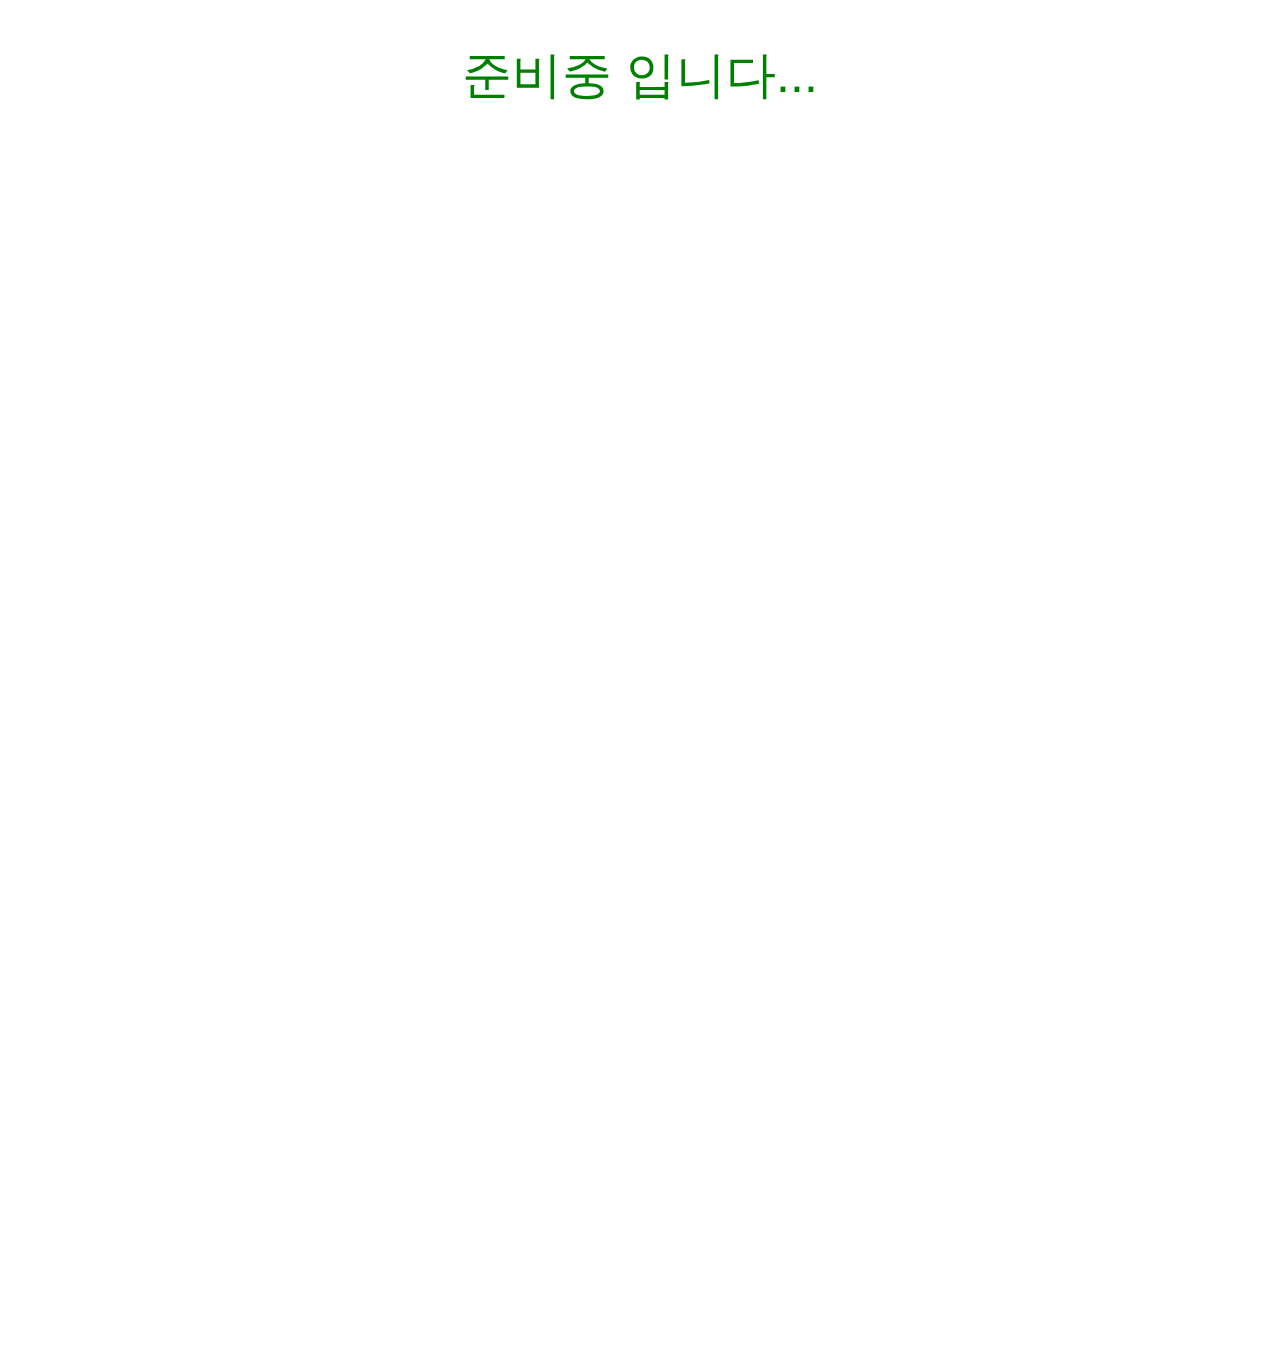
<file: ho-coading/hello.html>
<!DOCTYPE html>
<html lang="en">
    <head>
        <link rel="stylesheet" href="css/style.css"> <!--link:css라고 치면 연결해주는 코드가 나옴-->
        <meta charset="UTF-8">
        <meta name="viewport" content="width=device-width, initial-scale=1.0">
        <title>Welcome</title>
    </head>
    <body>
        
        <header class="header">
            <div class="header__title">준비중 입니다...</div>
        </header>

    </body>
</html>
</file>
<file: ho-coading/css/style.css>
/*파트별 css*/
@import "part/num1.css";
@import "part/num2.css";
@import "part/num3.css";
@import "part/num4.css";
@import "part/num5.css";
/*리셋,폰트 등 css*/
@import "hello.css";
@import "reset.css";
@import "https://fonts.googleapis.com/css2?family=Monoton&display=swap";

body {
  font-family: -apple-system, BlinkMacSystemFont, "Segoe UI", Roboto, Oxygen,
    Ubuntu, Cantarell, "Open Sans", "Helvetica Neue", sans-serif;
  height: 150vh;
}
</file>
